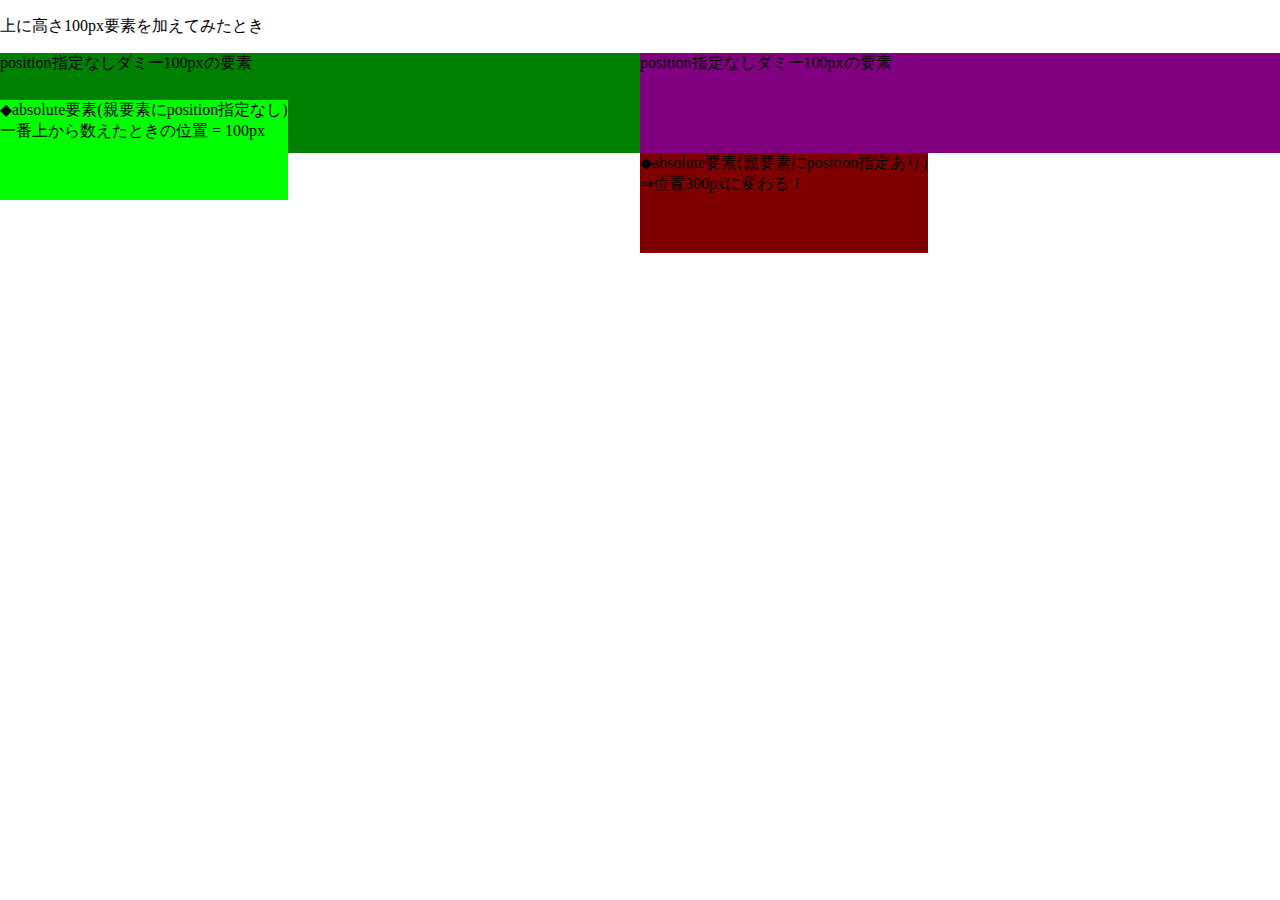
<file: position/different-absolute.html>
<!DOCTYPE html>  
<html>
<head>
    <meta charset="UTF-8">
    <link rel="stylesheet" href="position.css">
    <title>absolute（親要素にposition指定なし）</title>
</head>

<body>

    <div id="div-0">
        <p>上に高さ100px要素を加えてみたとき</p>
    <div>


<div class="flex-box">

    <div id="wrap" class="absolute-wrap">
        <div id="div1" class="absolute-div1">position指定なしダミー100pxの要素</div>
        <div id="div2" class="absolute-div2">◆absolute要素(親要素にposition指定なし)<br> 一番上から数えたときの位置 = <span id="py"></span>px</div>
    </div>

    <div id="wrap" class="absolute-wrap-parent-relative">
        <div id="div1" class="absolute-div1-parent-relative">position指定なしダミー100pxの要素</div>
        <div id="div2" class="absolute-div2-parent-relative">◆absolute要素(親要素にposition指定あり)</br>⇒位置300pxに変わる！</div>
    </div>

</div>

<script src="get-div2-py.js"></script>
</body>
</html>
</file>
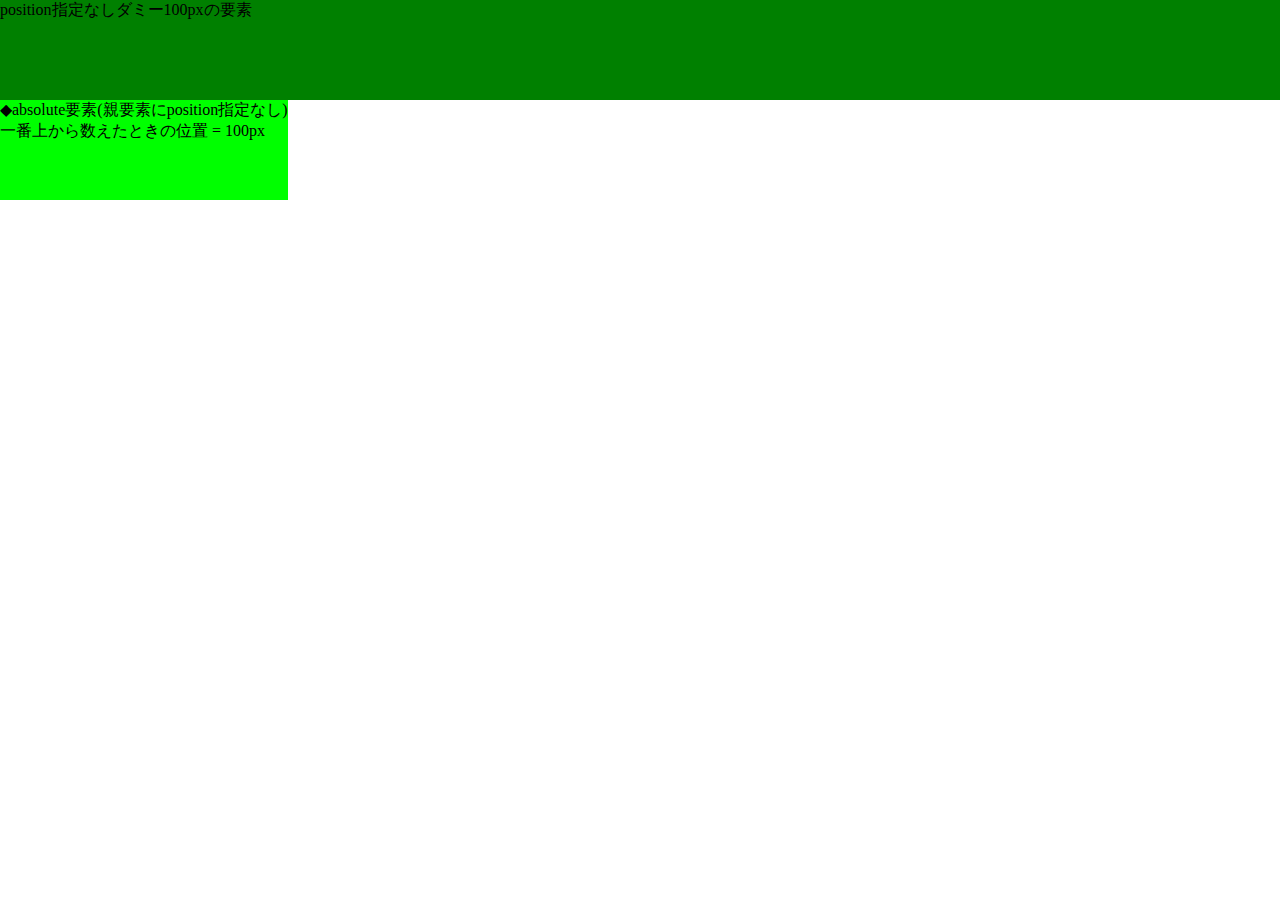
<file: position/only-absolute.html>
<!DOCTYPE html>  
<html>
<head>
    <meta charset="UTF-8">
    <link rel="stylesheet" href="position.css">
    <title>absolute（親要素にposition指定なし）</title>
</head>

<body>

    <div id="wrap" class="absolute-wrap">
        <div id="div1" class="absolute-div1">position指定なしダミー100pxの要素</div>
        <div id="div2" class="absolute-div2">◆absolute要素(親要素にposition指定なし)<br> 一番上から数えたときの位置 = <span id="py"></span>px</div>
    </div>

<script src="get-div2-py.js"></script>
</body>
</html>
</file>
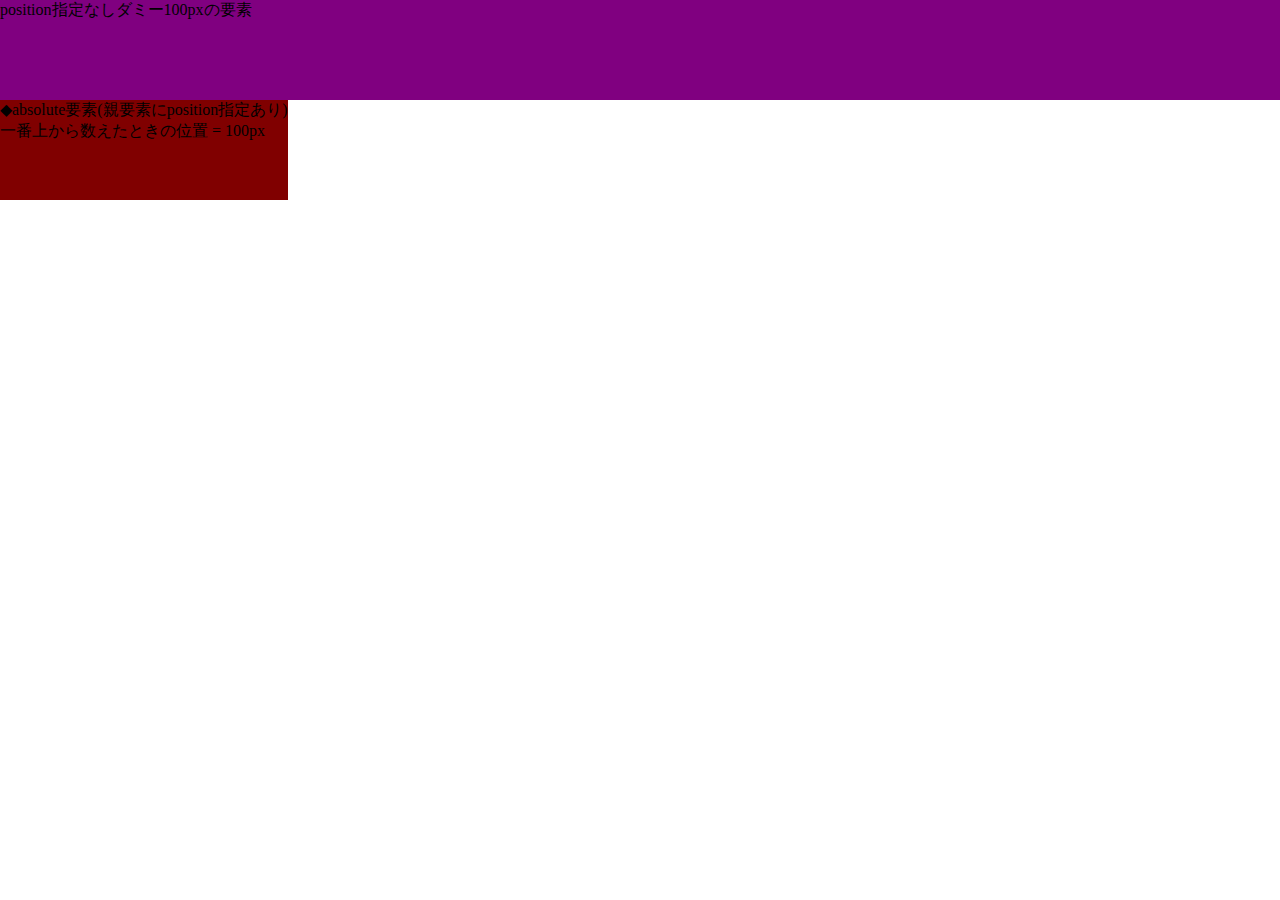
<file: position/parent-relative-absolute.html>
<!DOCTYPE html>  
<html>
<head>
    <meta charset="UTF-8">
    <link rel="stylesheet" href="position.css">
    <title>absolute（親要素にposition指定あり）</title>
</head>

<body>
    <div id="wrap" class="absolute-wrap-parent-relative">
        <div id="div1" class="absolute-div1-parent-relative">position指定なしダミー100pxの要素</div>
        <div id="div2" class="absolute-div2-parent-relative">◆absolute要素(親要素にposition指定あり)</br>一番上から数えたときの位置 = <span id="py"></span>px</div>
    </div>

<script src="get-div2-py.js"></script>
</body>
</html>
</file>
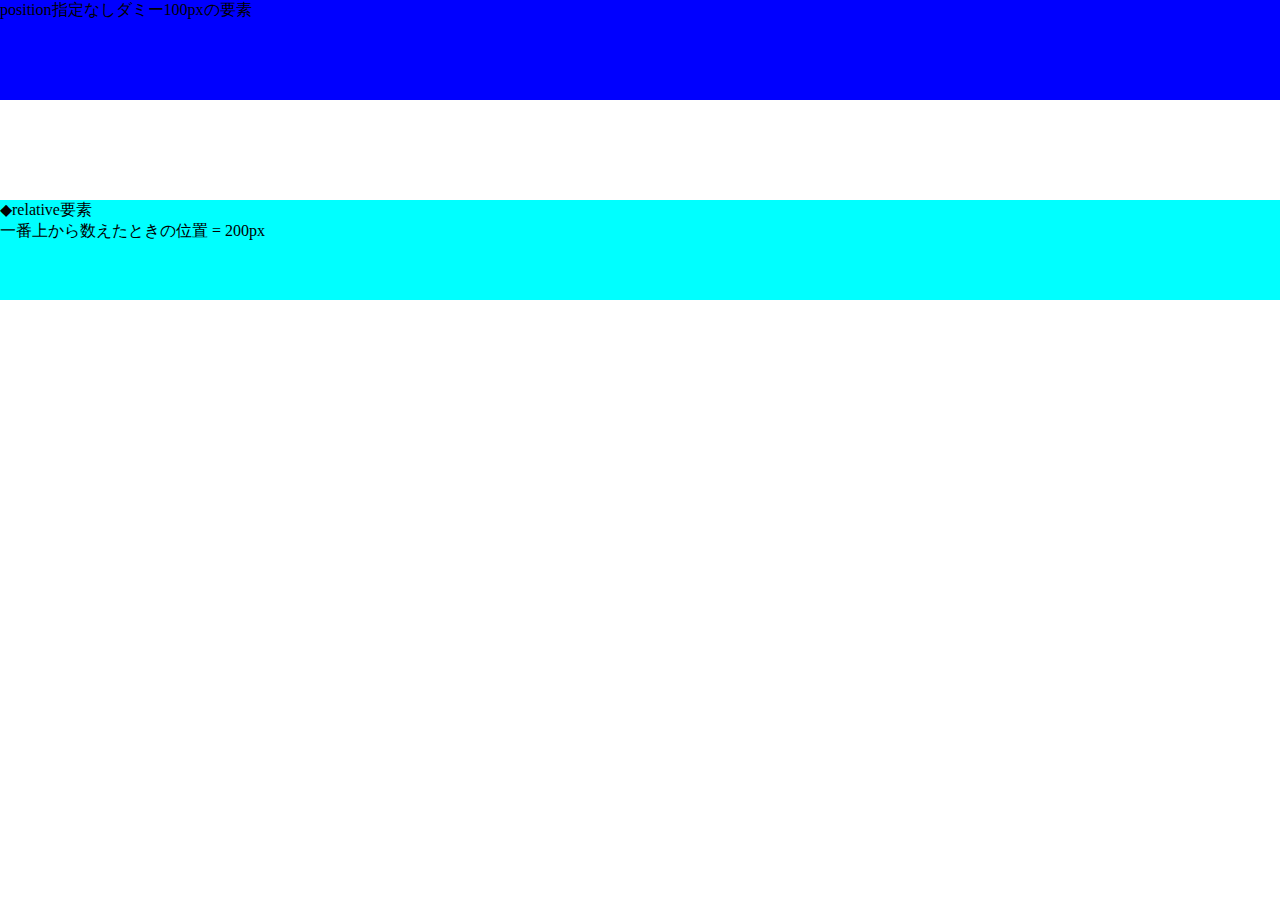
<file: position/relative.html>
<!DOCTYPE html>  
<html>
<head>
    <meta charset="UTF-8">
    <link rel="stylesheet" href="position.css">
    <title>relative</title>
</head>

<body>
    <div id="wrap" class="static-wrap">
        <div id="div1" class="relative-div1">position指定なしダミー100pxの要素</div>
        <div id="div2" class="relative-div2">◆relative要素<br> 一番上から数えたときの位置 = <span id="py"></span>px</div>
    </div>
    
<script src="get-div2-py.js"></script>
</body>
</html>
</file>
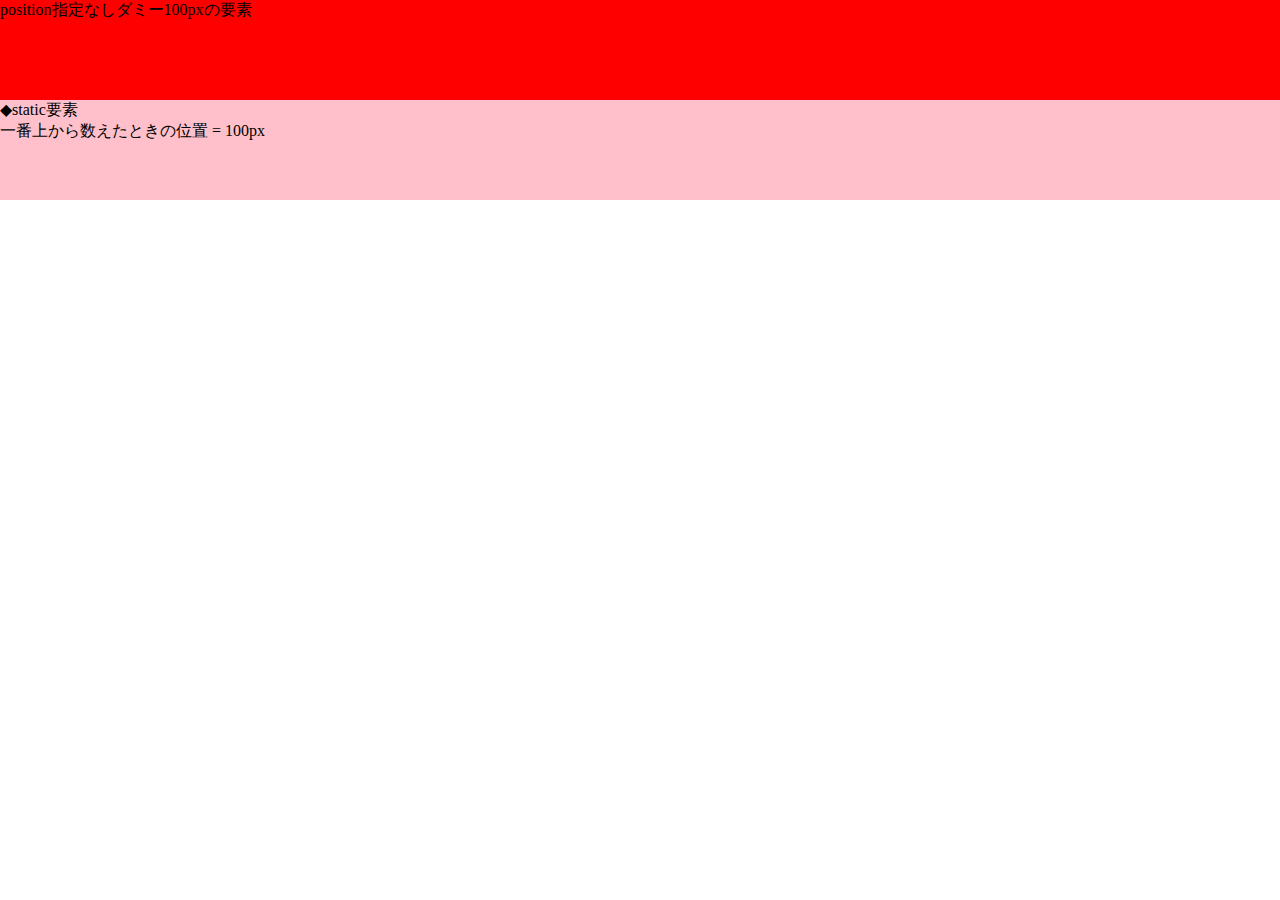
<file: position/static.html>
<!DOCTYPE html>  
<html>
<head>
    <meta charset="UTF-8">
    <link rel="stylesheet" href="position.css">
    <title>static</title>
</head>

<body>

    <div id="wrap" class="static-wrap">
        <div id="div1" class="static-div1">position指定なしダミー100pxの要素</div>
        <div id="div2" class="static-div2">◆static要素<br> 一番上から数えたときの位置 = <span id="py"></span>px</div>
    </div>
    
<script src="get-div2-py.js"></script>
</body>
</html>
</file>
<file: position/position.css>
body{
    margin:0;
}

.static-div1{
    background-color: red;
    height: 100px;
}
.static-div2{
    background-color: pink;
    height: 100px;
    top:100px; /* 効かない */
}

.relative-div1{
    background-color: blue;
    height: 100px;
}
.relative-div2{
    background-color: aqua;
    position:relative;
    top:100px;
    height: 100px;
}

.absolute-wrap{
    height: 200px;
}
.absolute-div1{
    background-color: green;
    height: 100px;
}
.absolute-div2{
    position:absolute;
    background-color: lime;
    height: 100px;
    top:100px; 
}

.absolute-wrap-parent-relative{
    position: relative;
    height: 200px;
}

.absolute-div1-parent-relative{
    background-color: purple;
    height: 100px;
}
.absolute-div2-parent-relative{
    position:absolute;
    background-color: maroon;
    height: 100px;
    top:100px; 
}

#div0{
    height: 100px;
}
.flex-box{
    display: flex;
}

.flex-box>div{
    width: 50%;
}
</file>
